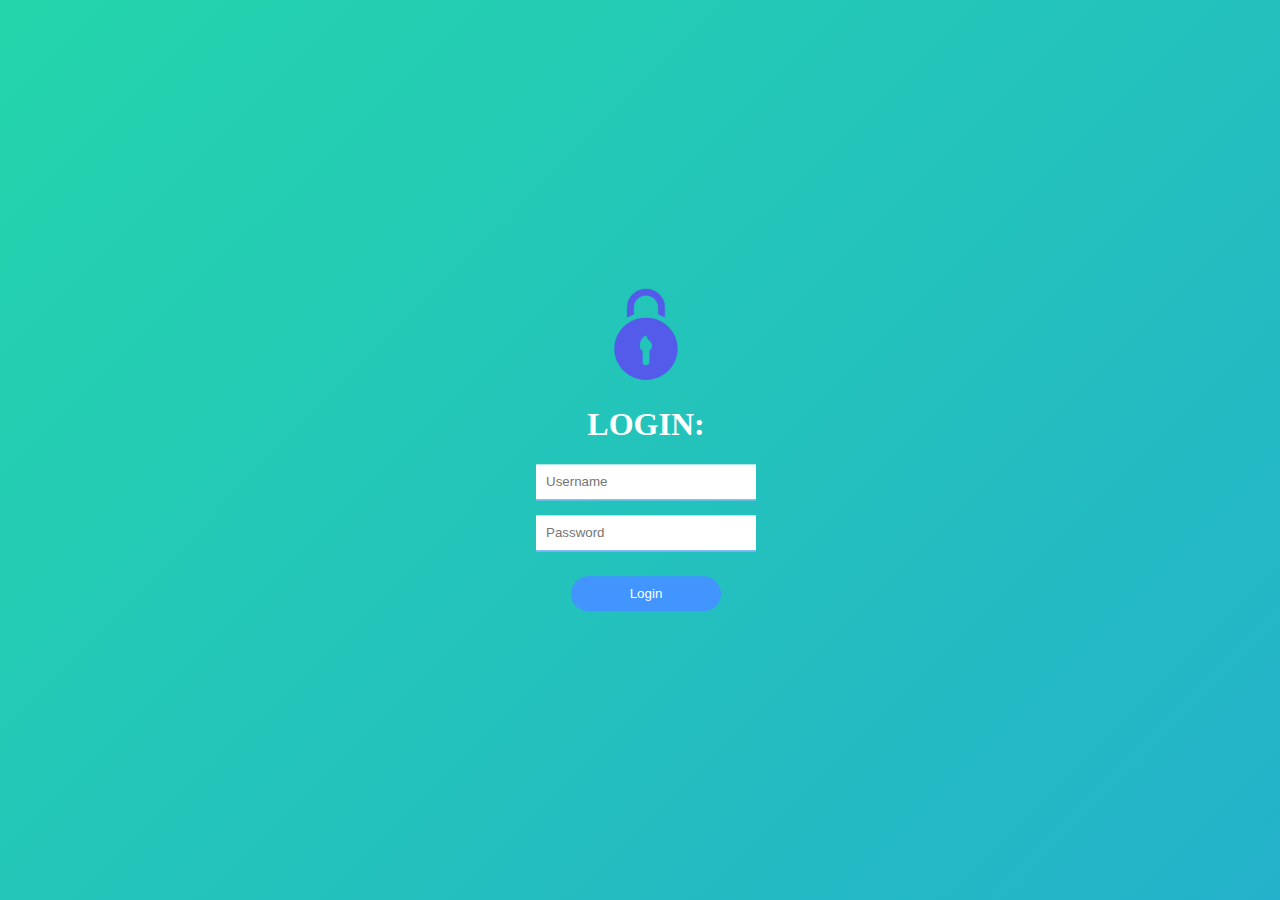
<file: index.html>
<!DOCTYPE html>
<html lang="en">
<head>
    <meta charset="UTF-8">
    <meta http-equiv="X-UA-Compatible" content="IE=edge">
    <meta name="viewport" content="width=device-width, initial-scale=1.0">
    <script src="index.js" defer></script>
    <link rel="stylesheet" href="index.css">
    <title>Login</title>
</head>
<body>
    <div class="container">
        <div class="card">
            <img src="assets/icon-128x128.png" alt="">
            <h1>LOGIN:</h1>
            <input type="text" class="name" placeholder="Username" id="userName"><br>
            <input type="password" class="name" placeholder="Password" id="passWord"><br>
            <input type="submit" value="Login" id="loginBtn")><br>
        </div>

    </div>

        

</body>
</html>
</file>
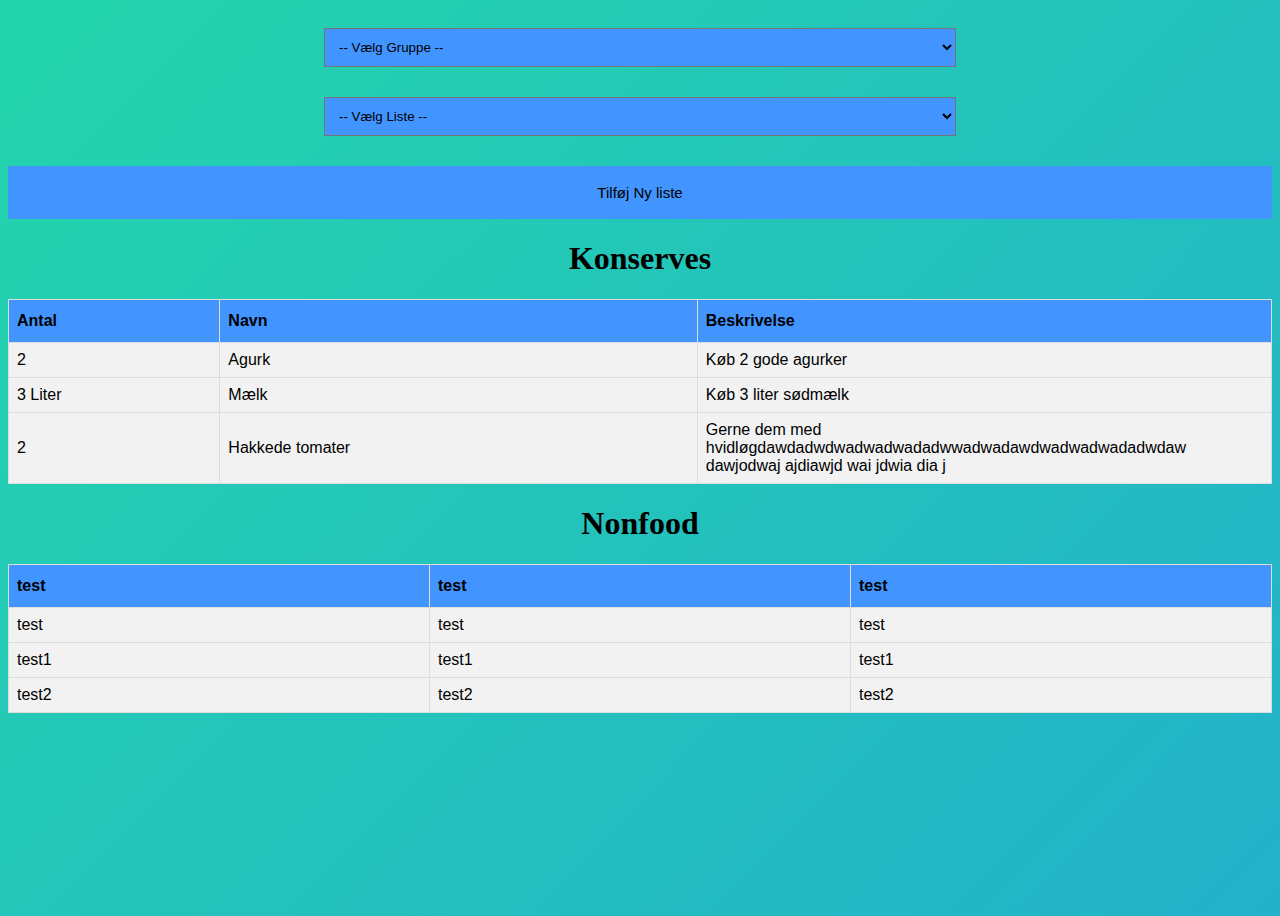
<file: groceryList.html>
<!DOCTYPE html>
<html lang="en">
<head>
    <meta charset="UTF-8">
    <meta http-equiv="X-UA-Compatible" content="IE=edge">
    <meta name="viewport" content="width=device-width, initial-scale=1.0">
    <script src="groceryList.js" defer></script>
    <link rel="stylesheet" href="groceryList.css">
    <title>Document</title>
</head>
<body>
    <div class="container">
        <div class="chooseGroup">
            <center>
            <select id="groups">
                <option value="" selected="true" disabled="disabled">-- Vælg Gruppe --</option>   
                <option value="TM">Mathias og Trine</option>
                <option value="GM">Mads og Gitte</option>
                <option value="SA">Andreas og Sarah</option>
            </select>
            </center>
        </div>
        </div>
        <div class="chooseList">
            <center>
            <select id="lists">
                <option value="" selected="true" disabled="disabled">-- Vælg Liste --</option>   
                <option value="søndag">Søndagsliste</option>
                <option value="indkøb">Indkøb</option>
            </select>
            </center>   
        </div>
        <div class="addNewList">
            <center>
            <button type="button" class="collapsible">Tilføj Ny liste</button>
            <div class="content">
                <input type="text" id="newList" placeholder="Listenavn"><br>
                <input type="submit" value="Tilføj liste">
            </div>
        </center>
        </div>
        <center><h1>Konserves</h1></center>
        <table id="groceryList">
            <tr>
                <th>Antal</th>
                <th>Navn</th>
                <th>Beskrivelse</th>
            </tr>
            <tr>
                <td>2</td>
                <td>Agurk</td>
                <td>Køb 2 gode agurker</td>
            </tr>
            <tr>
                <td>3 Liter</td>
                <td>Mælk</td>
                <td>Køb 3 liter sødmælk</td>
            </tr>
            <tr>
                <td>2</td>
                <td>Hakkede tomater</td>
                <td>Gerne dem med hvidløgdawdadwdwadwadwadadwwadwadawdwadwadwadadwdaw dawjodwaj ajdiawjd wai jdwia dia j</td>
            </tr>
        </table>
        <center><h1>Nonfood</h1></center>
        <table id="groceryList">
            <tr>
                <th>test</th>
                <th>test</th>
                <th>test</th>
            </tr>
            <tr>
                <td>test</td>
                <td>test</td>
                <td>test</td>
            </tr>
            <tr>
                <td>test1</td>
                <td>test1</td>
                <td>test1</td>
            </tr>
            <tr>
                <td>test2</td>
                <td>test2</td>
                <td>test2</td>
            </tr>
        </table>
    </div>
</body>
</html>
</file>
<file: index.css>
body {
    margin: 0;
    padding: 0;
}

.container {
    width: 400px;
    left: 50%;
    top: 50%;
    position: absolute;
    transform: translate(-50%,-50%);
}

h1 {
    color: white;
}

.card {
    margin-left: 3%;
    text-align: center;
    padding: 60px 40px 60px 40px;
    border-radius: 10px;
}

.name{
    width: 200px;
    border: none;
    border-bottom: 1px solid rgb(66, 148, 255);
    padding: 10px;
    margin-bottom: 15px;
}

#loginBtn {
    border-radius: 20px;
    padding: 10px 20px;
    background: rgb(66, 148, 255);
    color: white;
    margin-top: 10px;
    border: none;
    outline: none;
    width: 150px;
}

img {
    width: 30%;
}

body {
	background: linear-gradient(-45deg, #ee7752, #e73c7e, #23a6d5, #23d5ab);
	background-size: 400% 400%;
	animation: gradient 15s ease infinite;
	height: 100vh;
}

@keyframes gradient {
	0% {
		background-position: 0% 50%;
	}
	50% {
		background-position: 100% 50%;
	}
	100% {
		background-position: 0% 50%;
	}
}
</file>
<file: groceryList.css>
select {
    padding: 10px;
    background-color: rgb(66, 148, 255);
    width: 50%;
    margin-bottom: 30px;
}

#groups {
    margin-top: 20px;
}

td {
    white-space:normal;
    border: 1px solid black;
    max-width: 150px;
    overflow-y:hidden;
 }

#groceryList {
    font-family: Arial, Helvetica, sans-serif;
    border-collapse: collapse;
    width: 100%;
  }
  
  #groceryList td, #groceryList th {
    border: 1px solid #ddd;
    padding: 8px;
  }
  
  #groceryList tr {background-color: #f2f2f2;}
  
  #groceryList tr:hover {background-color: grey;}
  
  #groceryList th {
    padding-top: 12px;
    padding-bottom: 12px;
    text-align: left;
    background-color: rgb(66, 148, 255);
    color: black;
  }

  body {
	background: linear-gradient(-45deg, #ee7752, #e73c7e, #23a6d5, #23d5ab);
	background-size: 400% 400%;
	animation: gradient 15s ease infinite;
	height: 100vh;
}

@keyframes gradient {
	0% {
		background-position: 0% 50%;
	}
	50% {
		background-position: 100% 50%;
	}
	100% {
		background-position: 0% 50%;
	}
}

.addNewList input[type=text] {
    margin: 20px;
    padding: 10px;
}
.addNewList input[type=submit] {
    margin-bottom: 20px;
    padding: 10px;
    background-color: rgb(66, 148, 255);
    border-radius: 15px;
}

.collapsible {
    background-color: rgb(66, 148, 255);
    color: black;
    cursor: pointer;
    padding: 18px;
    width: 100%;
    border: none;
    text-align: center;
    outline: none;
    font-size: 15px;
  }
  
  .active, .collapsible:hover {
    background-color: rgb(66, 170, 255);
  }
  
  .content {
    padding: 0 18px;
    display: none;
    overflow: hidden;
    background-color: #f1f1f1;
  }
</file>
